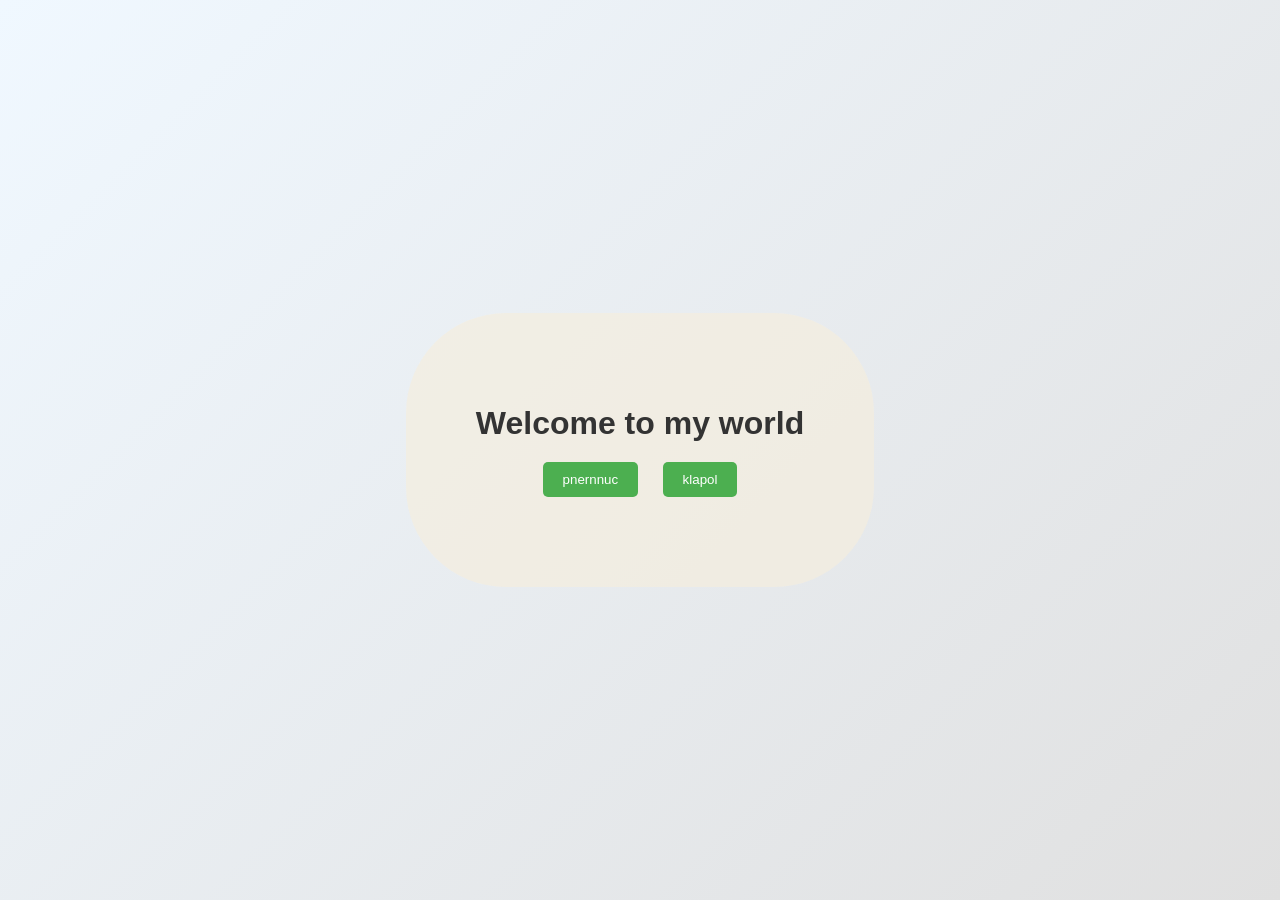
<file: rush/index.html>
<!DOCTYPE html>
<html lang="th">
<head>
    <meta charset="UTF-8">
    <meta name="viewport" content="width=device-width, initial-scale=1.0">
    <title>หน้าโฮม</title>
    <link rel="stylesheet" href="style.css">
    <style>
        body {
            font-family: 'Arial', sans-serif;
            background: linear-gradient(135deg, #f0f8ff, #e0e0e0);
            margin: 0;
            padding: 0;
            display: flex;
            flex-direction: column;
            align-items: center;
            justify-content: center;
            height: 100vh;
            animation: backgroundAnimation 10s infinite alternate;
        }

        @keyframes backgroundAnimation {
            0% { background-color: #f0f8ff; }
            100% { background-color: #e0e0e0; }
        }

        .content {
            margin-bottom: 20px;
        }

        .scroll {
            overflow: auto;
            white-space: nowrap;
        }

        .scroll button {
            margin: 0 10px;
            padding: 10px 20px;
            background-color: #4CAF50;
            color: white;
            border: none;
            border-radius: 5px;
            cursor: pointer;
            transition: background-color 0.3s;
        }

        .scroll button:hover {
            background-color: #45a049;
        }

        .container {
            text-align: center;
        }

        h1 {
            color: #333;
            margin-bottom: 20px;
        }

        .button-group {
            display: flex;
            justify-content: center;
            gap: 20px;
        }

        .btn {
            padding: 15px 30px;
            font-size: 16px;
            background-color: #008CBA;
            color: white;
            border: none;
            border-radius: 5px;
            cursor: pointer;
            transition: background-color 0.3s, transform 0.3s;
        }

        .btn:hover {
            background-color: #007B9E;
            transform: scale(1.05);
        }

        .btn:active {
            transform: scale(0.95);
            background-color: #005f73;
        }
    </style>
</head>
<div class="container">
        <h1>Welcome to my world</h1>
       <div class="content scroll effect">
        <a href="friend1.html"><button>pnernnuc</button></a>
        <a href="friend2.html"><button>klapol</button></a>
    </div>
    </div>
<body>
    <script>
        function changeText(button) {
            button.dataset.originalText = button.textContent; 
            button.textContent = "Click me";
        }

        function restoreText(button) {
            button.textContent = button.dataset.originalText; 
        }
    </script>
</body>
</html>
</file>
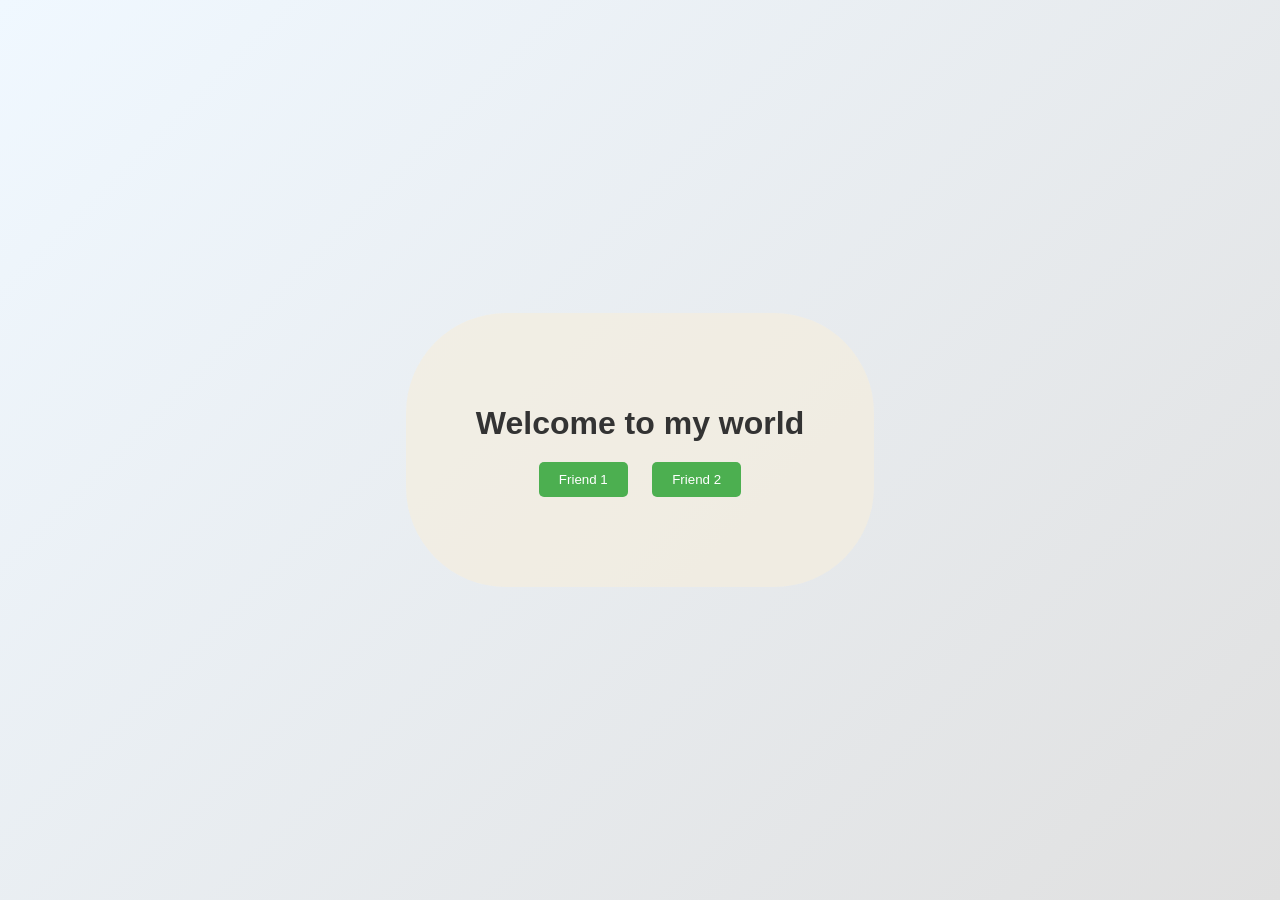
<file: cell03/ex01/index.html>
<!DOCTYPE html>
<html lang="th">
<head>
    <meta charset="UTF-8">
    <meta name="viewport" content="width=device-width, initial-scale=1.0">
    <title>หน้าโฮม</title>
    <link rel="stylesheet" href="style.css">
    <style>
        body {
            font-family: 'Arial', sans-serif;
            background: linear-gradient(135deg, #f0f8ff, #e0e0e0);
            margin: 0;
            padding: 0;
            display: flex;
            flex-direction: column;
            align-items: center;
            justify-content: center;
            height: 100vh;
            animation: backgroundAnimation 10s infinite alternate;
        }

        @keyframes backgroundAnimation {
            0% { background-color: #f0f8ff; }
            100% { background-color: #e0e0e0; }
        }

        .content {
            margin-bottom: 20px;
        }

        .scroll {
            overflow: auto;
            white-space: nowrap;
        }

        .scroll button {
            margin: 0 10px;
            padding: 10px 20px;
            background-color: #4CAF50;
            color: white;
            border: none;
            border-radius: 5px;
            cursor: pointer;
            transition: background-color 0.3s;
        }

        .scroll button:hover {
            background-color: #45a049;
        }

        .container {
            text-align: center;
        }

        h1 {
            color: #333;
            margin-bottom: 20px;
        }

        .button-group {
            display: flex;
            justify-content: center;
            gap: 20px;
        }

        .btn {
            padding: 15px 30px;
            font-size: 16px;
            background-color: #008CBA;
            color: white;
            border: none;
            border-radius: 5px;
            cursor: pointer;
            transition: background-color 0.3s, transform 0.3s;
        }

        .btn:hover {
            background-color: #007B9E;
            transform: scale(1.05);
        }

        .btn:active {
            transform: scale(0.95);
            background-color: #005f73;
        }
    </style>
</head>
<div class="container">
        <h1>Welcome to my world</h1>
       <div class="content scroll effect">
        <a href="friend1.html"><button>Friend 1</button></a>
        <a href="friend2.html"><button>Friend 2</button></a>
    </div>
    </div>
<body>
    <script>
        function changeText(button) {
            button.dataset.originalText = button.textContent; 
            button.textContent = "Click me";
        }

        function restoreText(button) {
            button.textContent = button.dataset.originalText; 
        }
    </script>
</body>
</html>
</file>
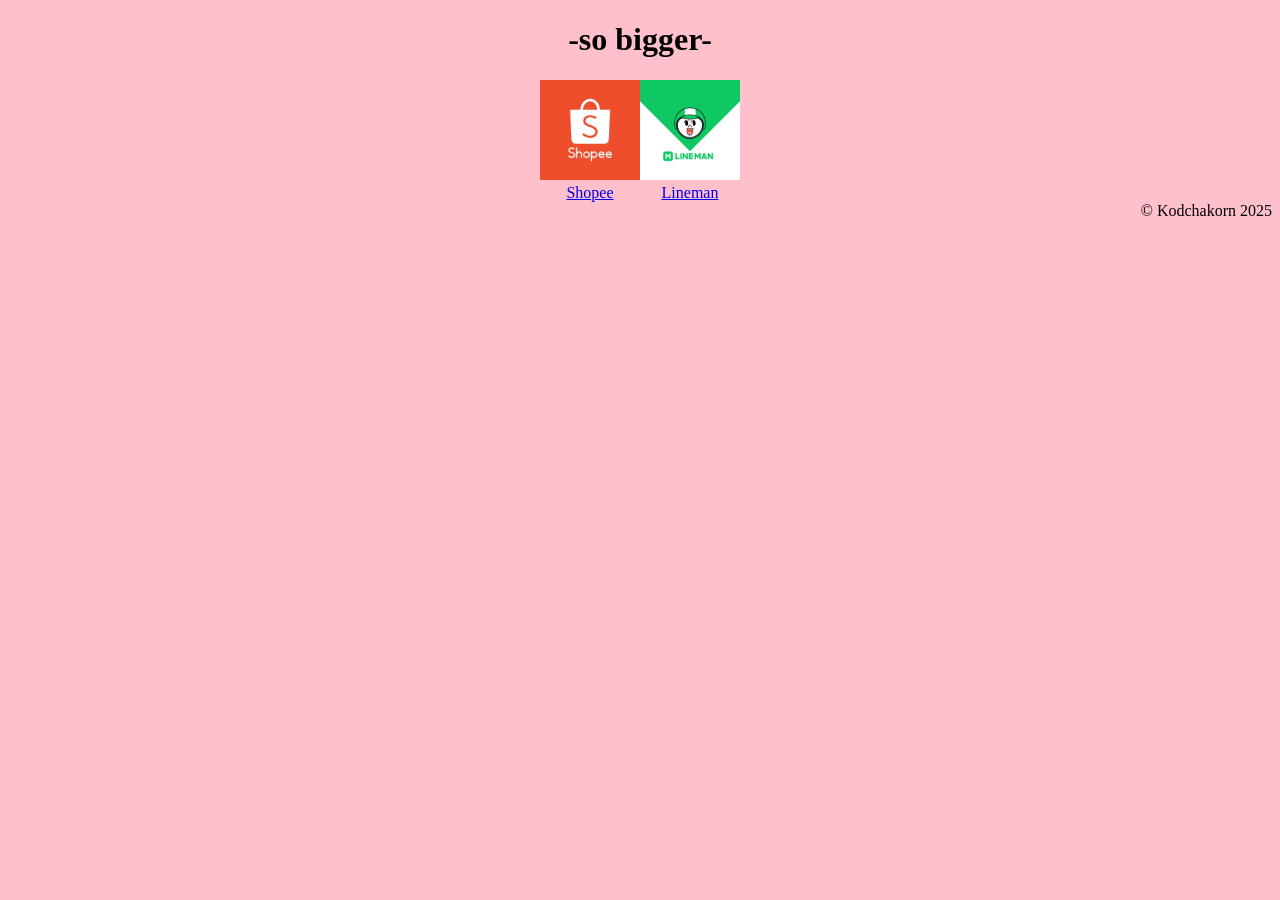
<file: cell01/ex04/basics.html>
<!DOCTYPE html>
<html lang="en">
<head>
    <meta charset="UTF-8">
    <meta name="viewport" content="width=device-width, initial-scale=1.0">
    <title>Basics</title>
    <style>
        body {
            background-color: pink;
        }
        h1{
            text-align: center;
        }
        .middle {
            justify-content: center;
            display: flex;
        }
        .text{
            text-align: center;
        }
        .intra {
            text-align: end;
        }
    </style>
</head>
<body>
    <h1>-so bigger-</h1>
    <div class="middle">
        <div>
      <a href="https://shopee.co.th/"><img src="Shopee_Myads_MOST2414_01.webp" width="100px">
        <div class="text">Shopee</div></a>
    </div>
    <div>
        <a href="https://lineman.line.me/"><img src="Lineman.jpg" width="100px">
        <div class="text">Lineman</div></a>
    </div>
    </div>
    <div class="intra">© Kodchakorn 2025</div>


</body>
</html>
</file>
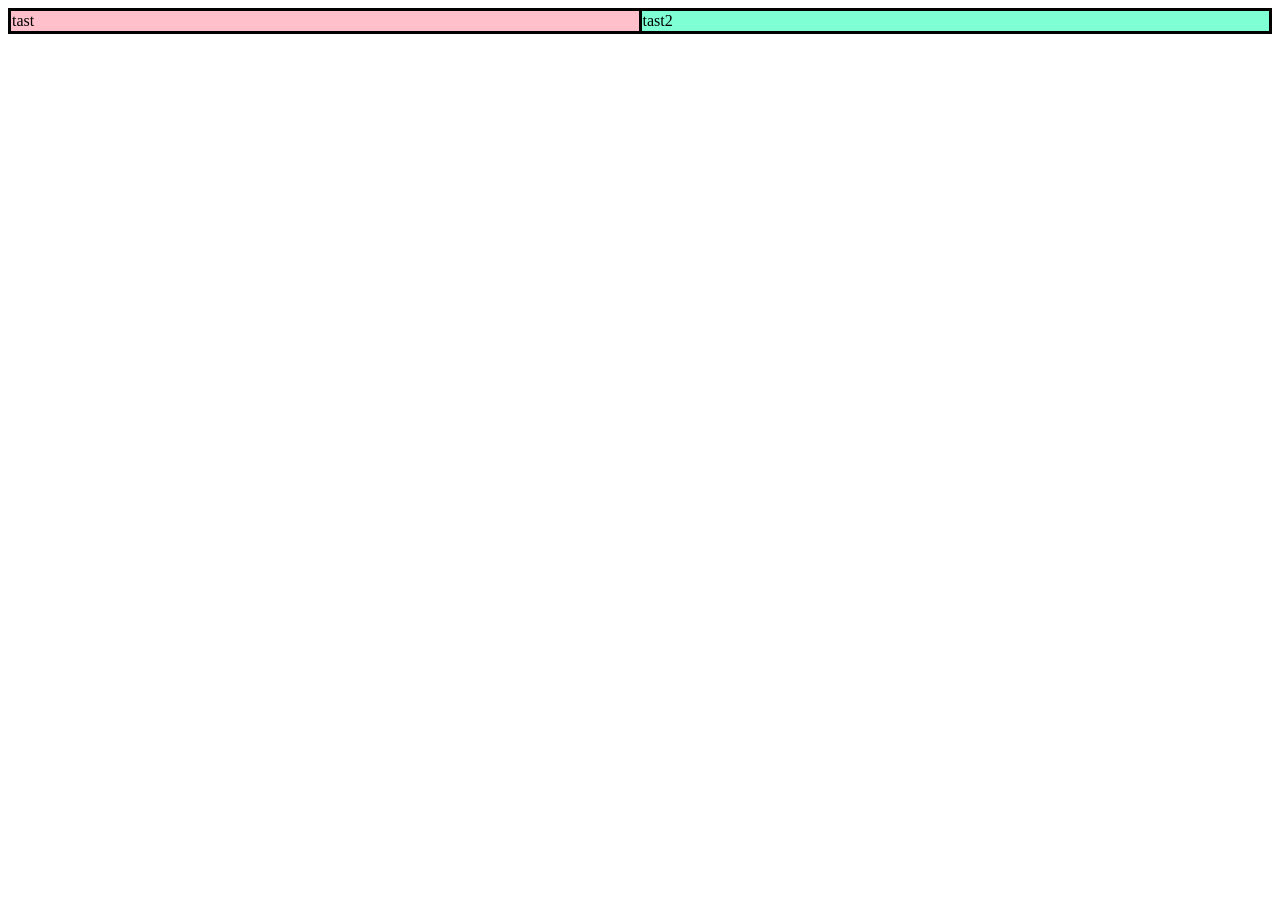
<file: cell01/ex05/tab.html>
<!DOCTYPE html>
<html lang="en">
<head>
    <meta charset="UTF-8">
    <meta name="viewport" content="width=device-width, initial-scale=1.0">
    <title>Document</title>
    <style>
        table {
            width: 100%;
            border-collapse:collapse ;
        }
        td {
            width: 50%;
            border: solid black;
        }
    </style>
</head>
<body>
    <table>
        <tr>
            <td style="background-color: pink;">tast</td>
            <td style="background-color: aquamarine;">tast2</td>
        </tr>
    </table>
</body>
</html>
</file>
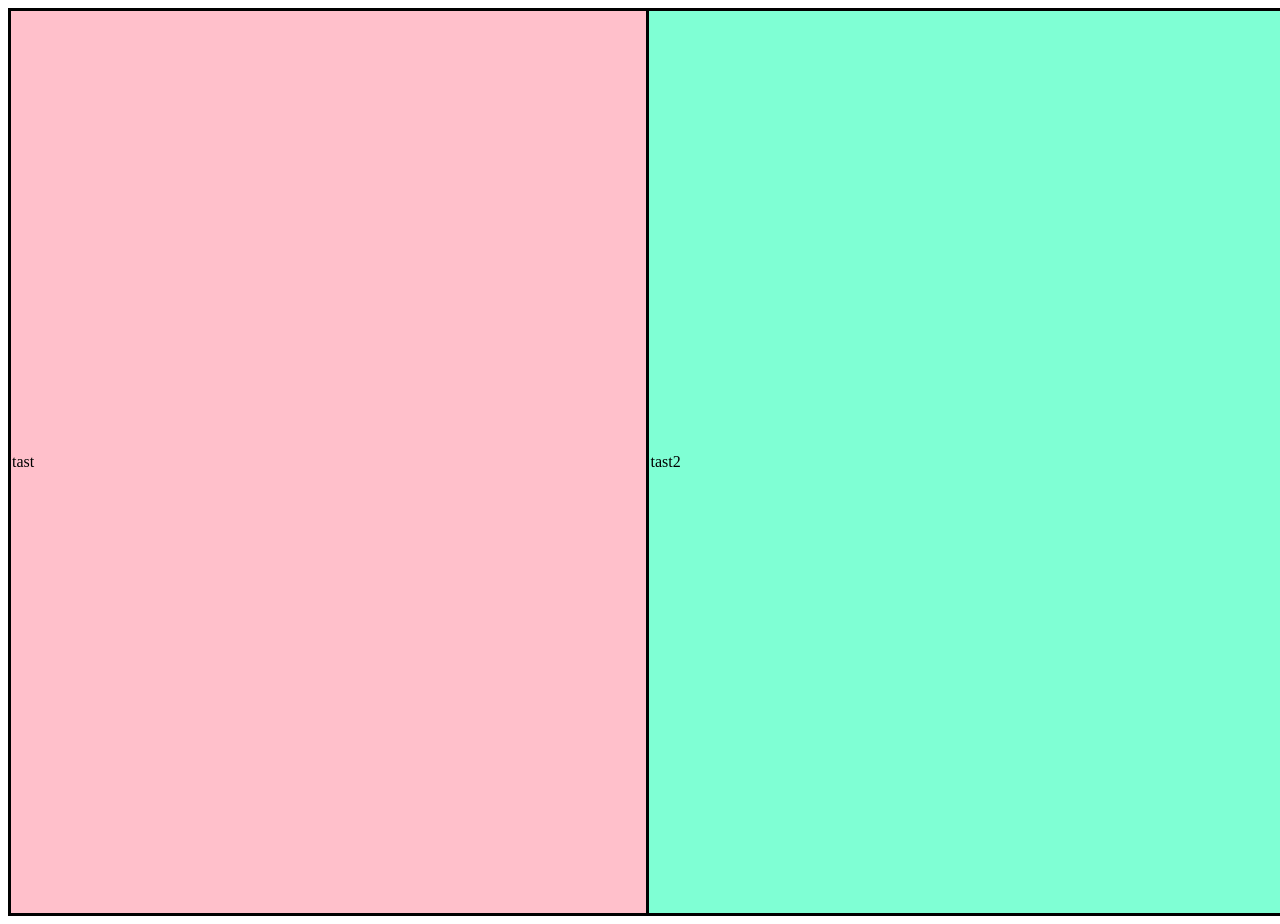
<file: cell01/ex06/responsive.html>
<!DOCTYPE html>
<html lang="en">
<head>
    <meta charset="UTF-8">
    <meta name="viewport" content="width=device-width, initial-scale=1.0">
    <title>Document</title>
    <style>
        table {
            width: 100vw;
            height: 100vh;
            border-collapse:collapse ;
        }
        td {
            width: 50vw;
            height: 100vh;
            border: solid black;
        }
    </style>
</head>
<body>
    <table>
        <tr>
            <td style="background-color: pink;">tast</td>
            <td style="background-color: aquamarine;">tast2</td>
        </tr>
    </table>
</body>
</html>
</file>
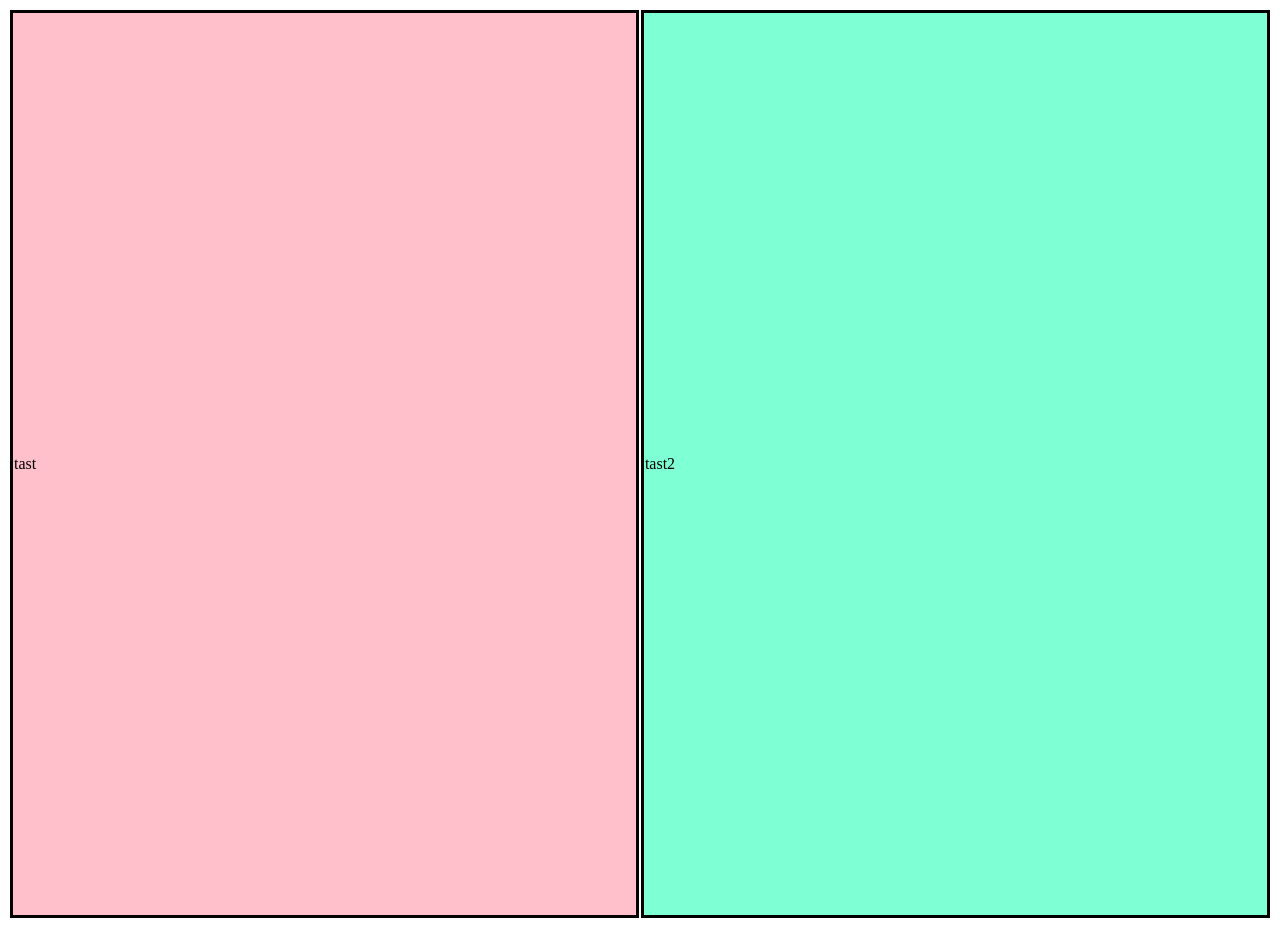
<file: cell02/ex00/responsive.html>
<!DOCTYPE html>
<html lang="en">
<head>
    <meta charset="UTF-8">
    <meta name="viewport" content="width=device-width, initial-scale=1.0">
    <title>Document</title>
    <link rel="stylesheet" href="responsive.css">
</head>
<body>
    <table>
        <tr>
            <td style="background-color: pink;">tast</td>
            <td style="background-color: aquamarine;">tast2</td>
        </tr>
    </table>
</body>
</html>
</file>
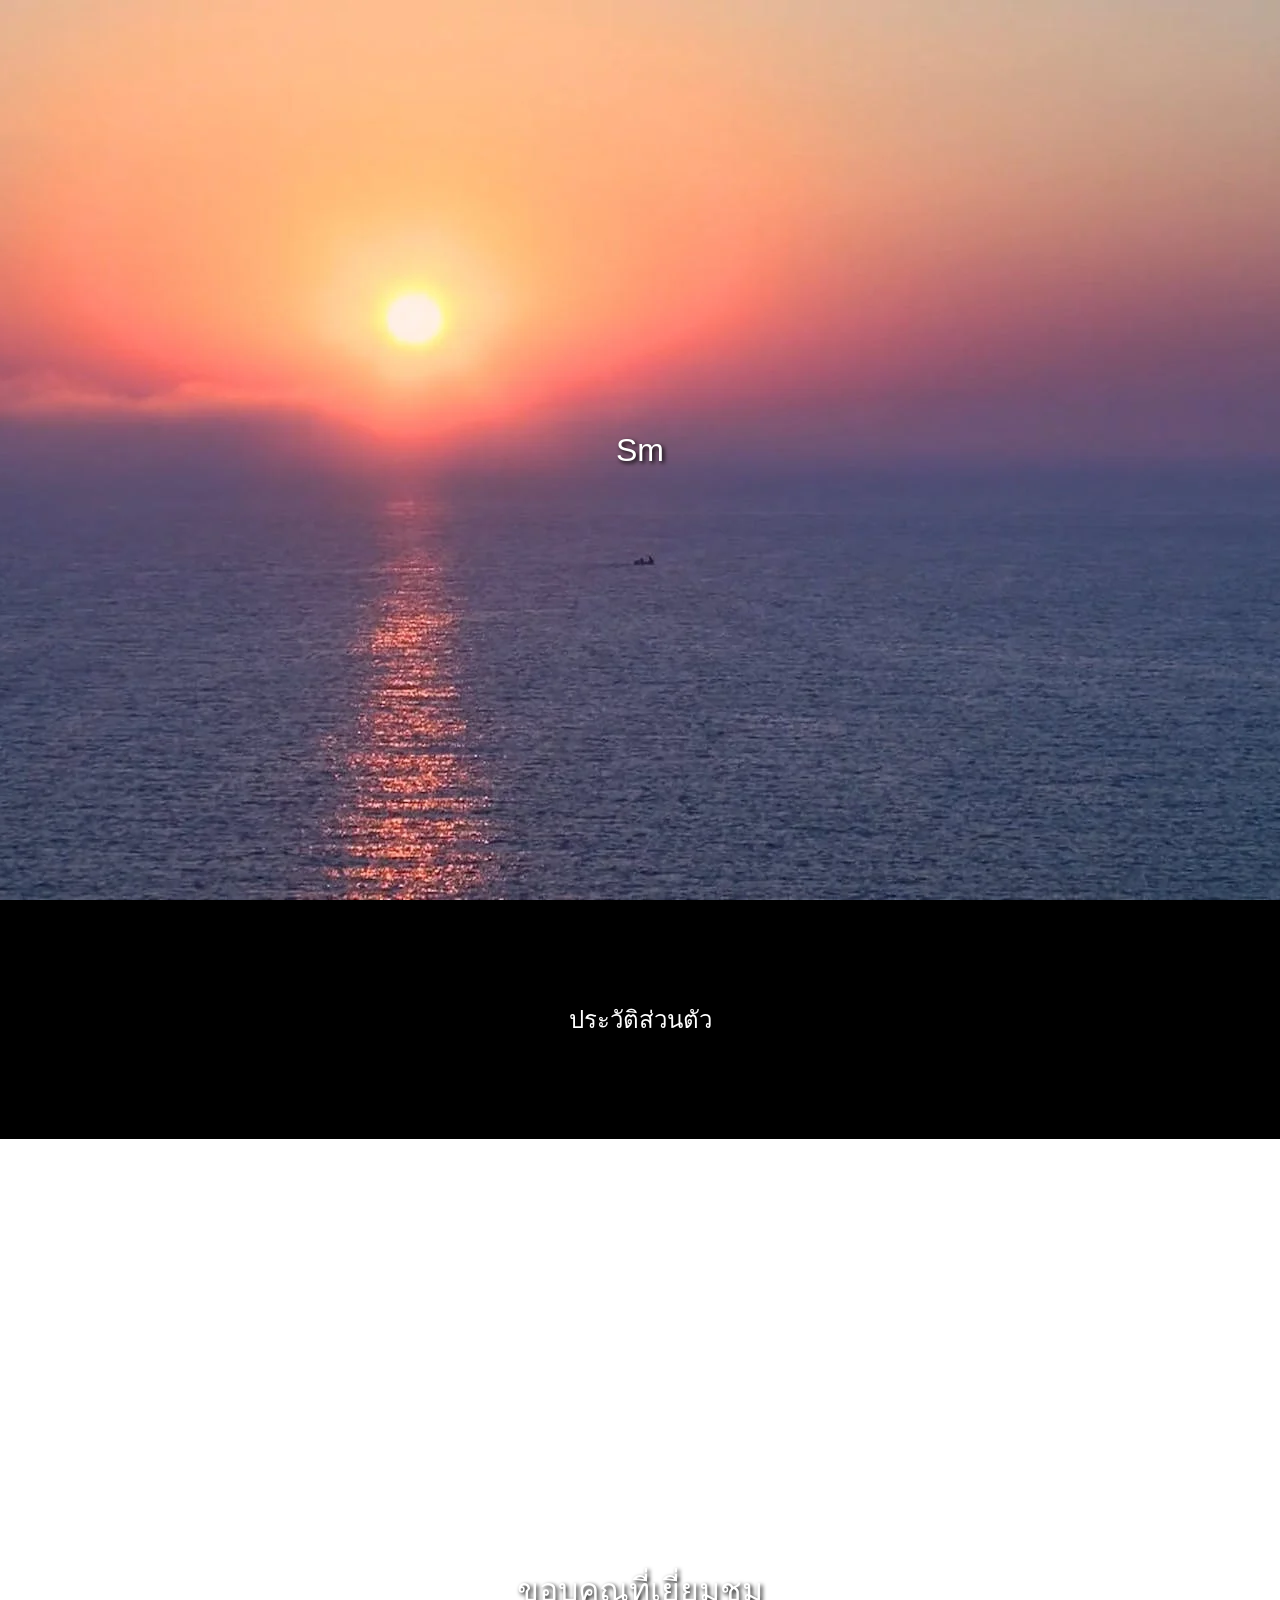
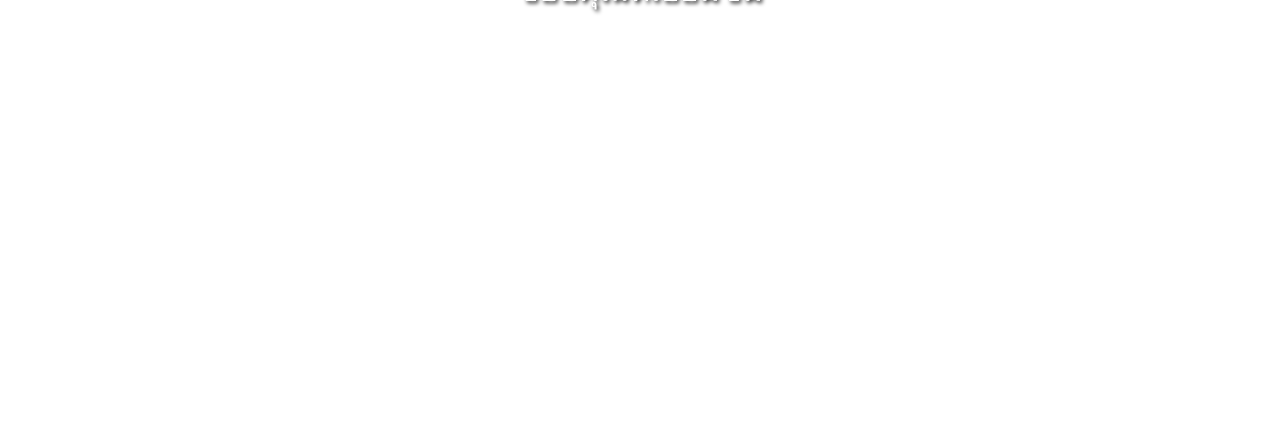
<file: cell02/ex02/ parallax.html>
<!DOCTYPE html>
<html lang="th">
<head>
  <meta charset="UTF-8">
  <meta name="viewport" content="width=device-width, initial-scale=1">
  <title>หน้าเว็บพารัลแลกซ์</title>
  <style>
    
    body, html {
      margin: 0;
      padding: 0;
      font-family: 'Arial', sans-serif;
      scroll-behavior: smooth;
    }

    
    .parallax {
      height: 100vh;
      background-attachment: fixed;
      background-position: center;
      background-repeat: no-repeat;
      background-size: cover;
      display: flex;
      justify-content: center;
      align-items: center;
      color: white;
      font-size: 2em;
      text-shadow: 2px 2px 4px #000;
    }

    
    .parallax1 {
      background-image: url(beach-beach-sunset-beautiful-sunset-black-sea-6704496.webp);
    }

    .parallax2 {
      background-image: url(oxbykn8te2w01.jpg);
    }

   
    .content {
      background-color: black;
      color: white;
      text-align: center;
      padding: 100px 20px;
      font-size: 1.5em;
    }
  </style>
</head>
<body>

  
  <div class="parallax parallax1">
    <div>Sm</div>
  </div>

 
  <div class="content">
    ประวัติส่วนตัว<br>
  </div>

  
  <div class="parallax parallax2">
    <div>ขอบคุณที่เยี่ยมชม</div>
  </div>

</body>
</html>
</file>
<file: rush/style.css>
/* ตั้งค่าพื้นฐาน */
body, html {
    margin: 0;
    padding: 0;
    height: 100%;
    font-family: 'Arial', sans-serif;
    background-image: url(bg.jpg);
}

background-image {
    width: auto;
    height: auto;
}

/* พื้นหลังของหน้า */
body, html {
    margin: 5;
    padding: 0;
    height: 100%;
    font-family: 'Arial', sans-serif;
}

body {
    background-image: url('bg.jpg');
    background-size: cover;
    background-position: center;
    background-repeat: no-repeat;

    display: flex;
    justify-content: center;
    align-items: center;
    min-height: 100vh;
}


/* กล่องหลัก */
.container {
    text-align: center;
    background-color: rgba(246, 239, 221, 0.652);
    padding: 70px;
    border-radius: 100px;
    box-shadow: 0 0 10px rgba(0, 0, 0, 0);
    
}

/* ปุ่ม */
.button-group {
    margin-top: 30px;
    margin: 50px;
    
}

.btn {
    background-color: antiquewhite;
    color: rgb(110, 107, 124);
    padding: 15px 30px;
    margin: 20px;
    border: none;
    border-radius: 10px;
    font-size: 50px;
    cursor: pointer;
    transition: background-color 0.3s;
}

.btn:hover {
    background-color: antiquewhite;
}
</file>
<file: cell03/ex01/style.css>
/* ตั้งค่าพื้นฐาน */
body, html {
    margin: 0;
    padding: 0;
    height: 100%;
    font-family: 'Arial', sans-serif;
    background-image: url(bg.jpg);
}

background-image {
    width: auto;
    height: auto;
}

/* พื้นหลังของหน้า */
body, html {
    margin: 5;
    padding: 0;
    height: 100%;
    font-family: 'Arial', sans-serif;
}

body {
    background-image: url('bg.jpg');
    background-size: cover;
    background-position: center;
    background-repeat: no-repeat;

    display: flex;
    justify-content: center;
    align-items: center;
    min-height: 100vh;
}


/* กล่องหลัก */
.container {
    text-align: center;
    background-color: rgba(246, 239, 221, 0.652);
    padding: 70px;
    border-radius: 100px;
    box-shadow: 0 0 10px rgba(0, 0, 0, 0);
    
}

/* ปุ่ม */
.button-group {
    margin-top: 30px;
    margin: 50px;
    
}

.btn {
    background-color: antiquewhite;
    color: rgb(110, 107, 124);
    padding: 15px 30px;
    margin: 20px;
    border: none;
    border-radius: 10px;
    font-size: 50px;
    cursor: pointer;
    transition: background-color 0.3s;
}

.btn:hover {
    background-color: antiquewhite;
}
</file>
<file: cell02/ex00/responsive.css>
<style>
        table {
            width: 100vw;
            height: 100vh;
            border-collapse:collapse ;
        }
        td {
            width: 50vw;
            height: 100vh;
            border: solid black;
        }
    </style>
</file>
